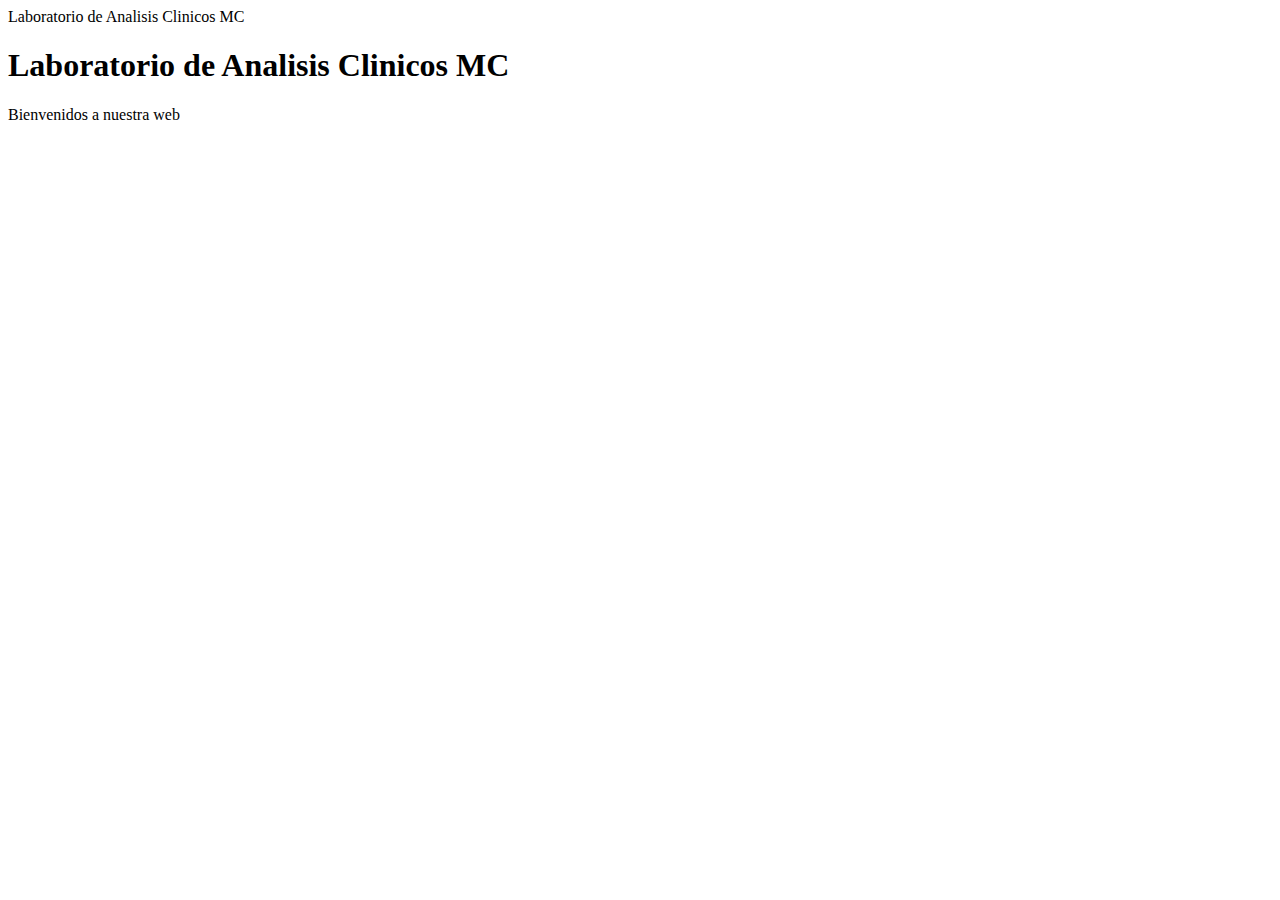
<file: index.html>
<!DOCTYPE html>
<html lang="es">

  <head>
    <meta charset="UTF-8"

    <title> Laboratorio de Analisis Clinicos MC </title>

    <meta http-equiv = «Content-Type» content = «text / html; charset = utf-8»>

    <meta name = «description» content = «Laboratorio de Analisis Clinicos MC»>

    <link rel = «stylesheet» href = "estilos.css"

  </head>

  <body>

    <h1> Laboratorio de Analisis Clinicos MC </h1>
    <p>Bienvenidos a nuestra web</p>
  </body>

</html>
</file>
<file: estilos.css>
p{ color; red}
</file>
